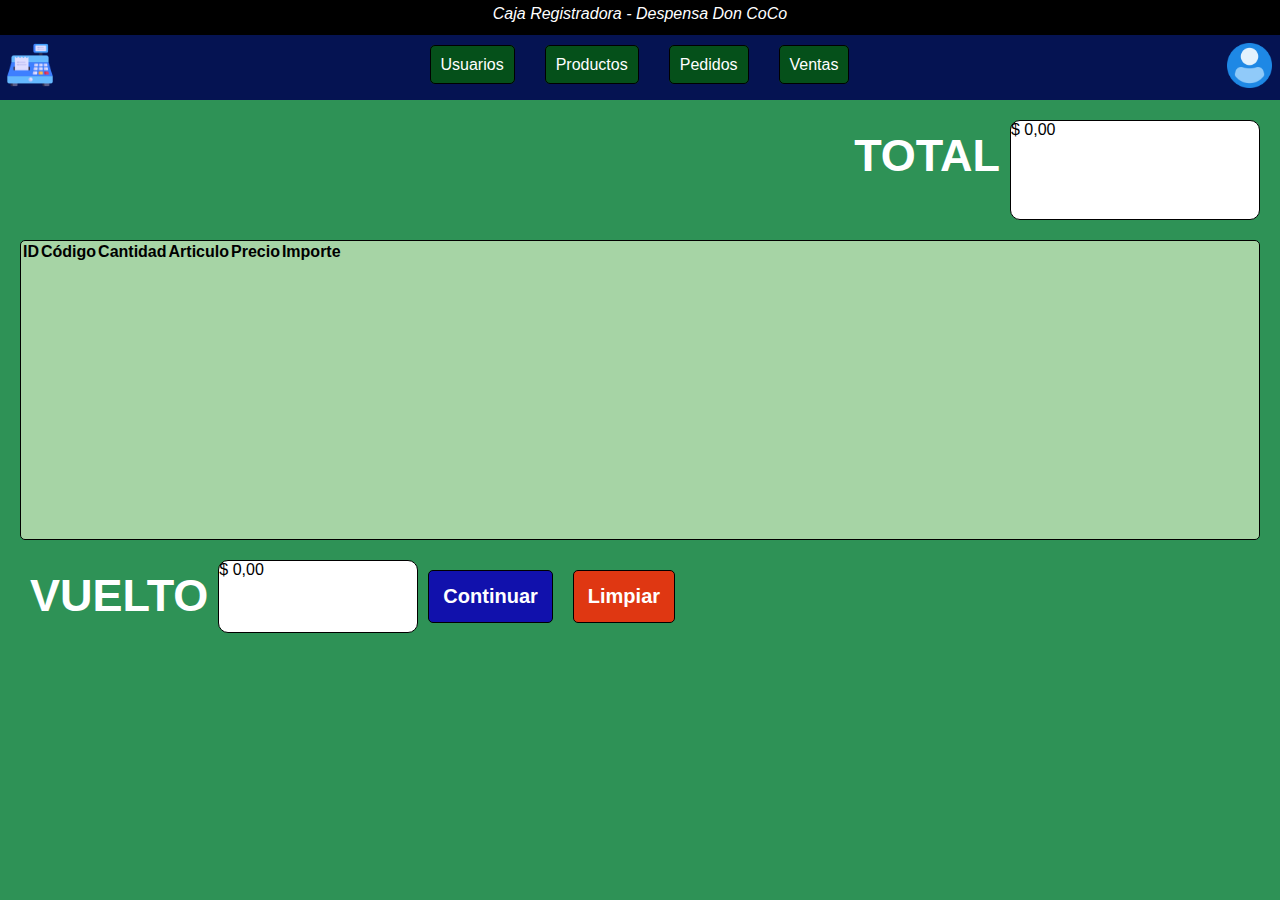
<file: index.html>
<!DOCTYPE html>
<html lang="en">
<head>
    <meta charset="UTF-8">
    <meta name="viewport" content="width=device-width, initial-scale=1.0">
    <link rel="stylesheet" href="main.css">
    <title>Registradora</title>
</head>
<body><div class="titulo">Caja Registradora - Despensa Don CoCo</div>
    <header class="content-header">
        <div>
            <a href="#"><img src="logo.png" class="logo"></a>
        </div>
        <nav class="navbar">
            <ul>
                <li><a href="#">Usuarios</a></li>
                <li><a href="#">Productos</a></li>
                <li><a href="#">Pedidos</a></li>
                <li><a href="#">Ventas</a></li>
            </ul>    
        </nav>
        <div class="sesion">
            <a href="#"><img src="sesion.png" class="sesion-logo"></a>
        </div>
    </header>
    <main>
        <div class="content-total">
            <p class="parrafo">Total</p> 
            <div class="total">
             $ 0,00
            </div>
        </div>
        <div class="table">
            <table>
                <tr>
                    <th>ID</th>
                    <th>Código</th>
                    <th>Cantidad</th>
                    <th>Articulo</th>
                    <th>Precio</th>
                    <th>Importe</th>
                </tr>
                <tr>
                    <td></td>
                    <td></td>
                    <td></td>
                    <td></td>
                </tr>
            </table>
        </div>
        <div class="content-vuelto">
            <p class="parrafo">Vuelto</p>
            <div class="vuelto">
                $ 0,00
               </div>
            <input class="btn-blue" type="submit" value="Continuar">
            <input class="btn-red"  type="submit" value="Limpiar">
        </div>
    </main>
    
</body>
</html>
</file>
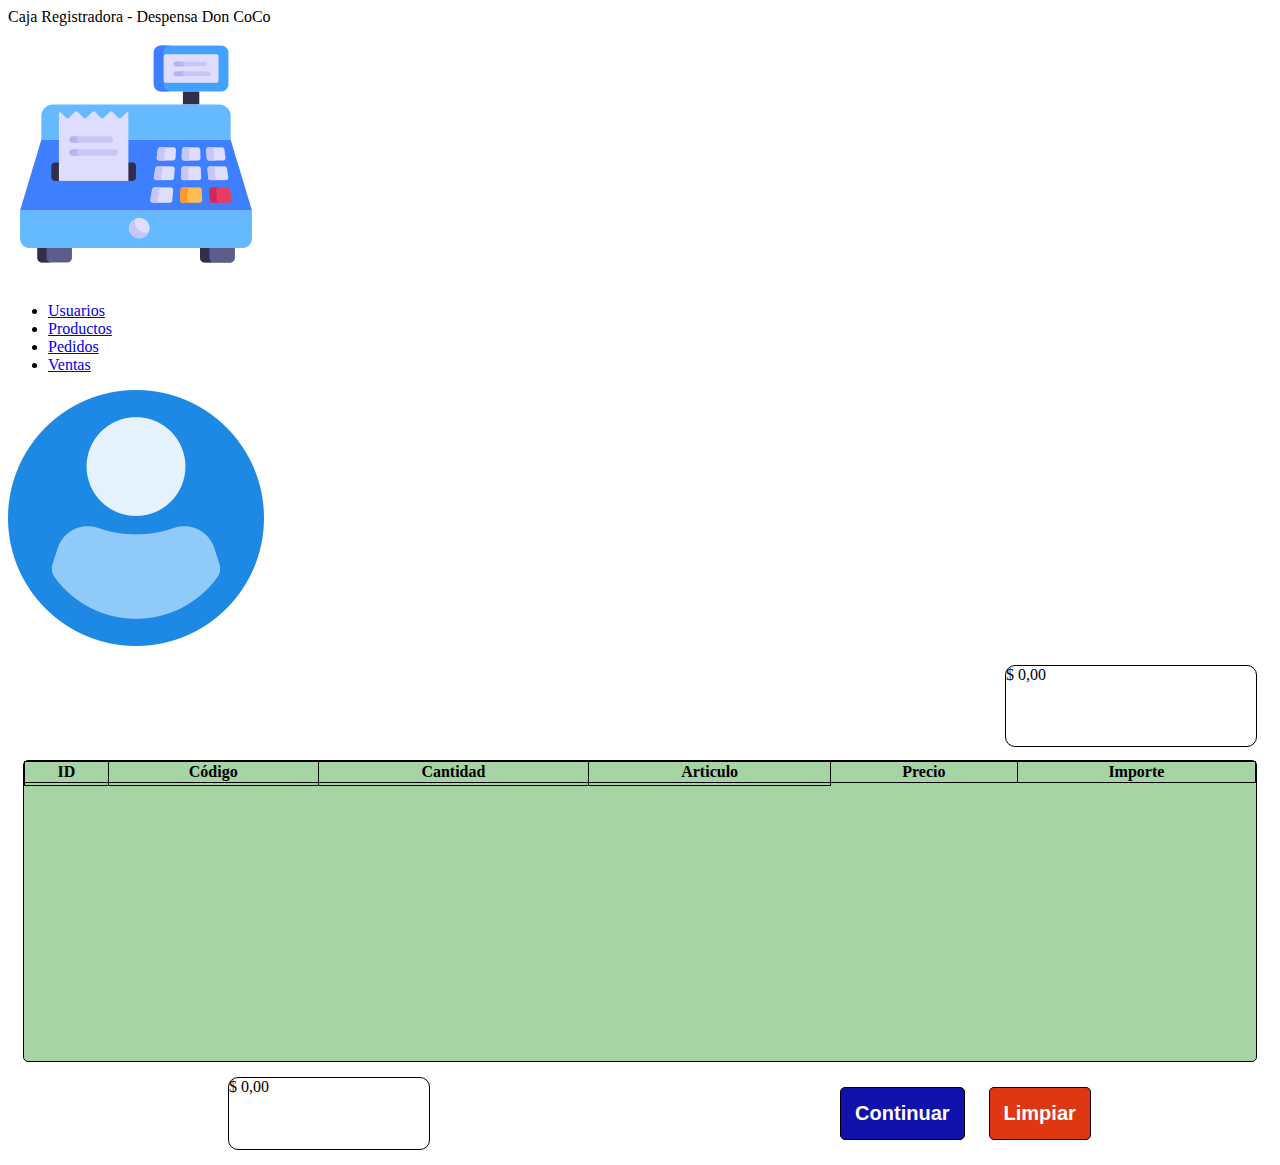
<file: php/main.html>
<!DOCTYPE html>
<html lang="en">
<head>
    <meta charset="UTF-8">
    <meta name="viewport" content="width=device-width, initial-scale=1.0">
    <link rel="stylesheet" href="../css/main.css">
    <title>Registradora</title>
</head>
<body>
    <header>
        <div class="titulo">Caja Registradora - Despensa Don CoCo</div>
        <div class="content-header">
            <div>
            <a href="#"><img src="../img/logo.png" class="logo"></a>
            </div>
            <nav class="navbar">
                <ul>
                    <li><a href="#">Usuarios</a></li>
                    <li><a href="#">Productos</a></li>
                    <li><a href="#">Pedidos</a></li>
                    <li><a href="#">Ventas</a></li>
                </ul>    
            </nav>
            <div class="sesion">
                <a href="#"><img src="../img/sesion.png" class="sesion-logo"></a>
            </div>
        </div>    
    </header>
    <main>
        <div class="content-total">
            <p class="parrafo">Total</p> 
            <div class="total">
             $ 0,00
            </div>
        </div>
        <div class="table">
            <table>
                <tr>
                    <th>ID</th>
                    <th>Código</th>
                    <th>Cantidad</th>
                    <th>Articulo</th>
                    <th>Precio</th>
                    <th>Importe</th>
                </tr>
                <tr>
                    <td></td>
                    <td></td>
                    <td></td>
                    <td></td>
                </tr>
            </table>
        </div>
        <div class="content-vuelto">
            <p class="parrafo">Vuelto</p>
            <div class="vuelto">
                $ 0,00
            </div>
            <div class="btns">
                <button class="btn-blue" type="submit" name="Continuar">Continuar</button>
                <button class="btn-red"  type="submit" name="Limpiar">Limpiar</button>
            </div>
        </div>
    </main>
    
</body>
</html>
</file>
<file: main.css>
* { 
    padding: 0;
    margin: 0;
    box-sizing: border-box;
}

body {
    background-color: #2E9256;
    font-family: Verdana, Geneva, Tahoma, sans-serif;
}
.titulo {
    background-color: black;
    color: #FFF;
    height: 35px;
    text-align: center;
    font-style: italic;
    padding: 5px;
}
.content-header {
    background-color:#051352;
    display: flex;
    justify-content: center;
    justify-content:space-between;
    height: 65px;
    width: 100%;       
}

.logo {  
    height: 50px;
    width: 50px;
    margin:5px;
    /*display: flex;
    align-items: center;
    border-radius: 8px;*/
    transition: all 0.3s;
}

.logo:hover {
    transform: scale(1.2);
}

.navbar ul {
    /*background-color: aliceblue; */
    height: 60px;
    list-style: none;
    display: flex;
    align-items: center;
}

.navbar ul li {
   /* background-color: aqua; */
    margin: 15px;
    transition: all 0.3s;
}

.navbar ul li:hover {
    transform: scale(1.1);
}
.navbar ul li a {
    background-color:#055318f5;
    color: #FFF;
    text-decoration: none;
    padding: 10px;
    border: 1px solid black;
    border-radius: 5px;
   
}

.sesion-logo {
    height: 45px;
    width: 45px;
    margin:8px;           
}

.content-total {
   /* background-color: #a6d4a5; */
    height: 100px;
    margin:20px;
    display: flex;
    justify-content: right;
}
.total {
    background-color: #FFF;
    height: 100px;
    width: 250px;
    border: 1px solid;
    border-radius: 10px;    
}
.table {
    background-color:  #a6d4a5;
    height: 300px;
    margin: 20px;
    border-radius: 5px;
    border: 1px solid;    
}
.content-vuelto {
    /*background-color: #a6d4a5; */
    display: flex;
    margin:20px;
}

.vuelto {
    background-color: #FFF;
    border: 1px solid;
    border-radius: 10px;
    width: 200px;     
}

.btn-blue {
    background-color: rgb(17, 17, 172);
    color: #FFF;
    font-size: 20px;
    font-weight: bold;
    padding: 14px;
    margin: 10px;
    border: 1px solid black;
    border-radius:5px ;
    cursor: pointer;
}
.btn-red {
    background-color:#df3712;
    color: #FFF;
    font-size: 20px;
    font-weight: bold;
    padding: 14px;
    margin: 10px;
    border: 1px solid black;
    border-radius:5px ;
    cursor: pointer;
}

.parrafo {
    color: white;
    font-size:45px;
    text-transform: uppercase;
    font-weight: bold; 
    margin: 10px;  
}
/*
#258f3fe5;

#051352;

#055318f5;

background-image: url(logo.png);
    background-position: center center;
    background-repeat: no-repeat;
    background-size: cover;
</file>
<file: css/main.css>
.content-total {
    height: 80px;
    margin:15px;
    display: flex;
    justify-content: right;
}

.total {
    background-color: #FFF;
    height:80px;
    width: 250px;
    border: 1px solid;
    border-radius: 10px;    
}

.table {
    background-color:  #a6d4a5;
    height: 300px;
    margin: 15px;
    border-radius: 5px;
    border: 1px solid;    
}

.table table {
    width: 100%;
    border-collapse: collapse;
}

.table table td, th {
    border: 1px solid;
}

.content-vuelto {
    display: flex;
    margin:15px;
}

.vuelto {
    background-color: #FFF;
    border: 1px solid;
    border-radius: 10px;
    width: 200px;     
}

.btns {
    
    margin-left: 400px ;   
}

.btn-blue {
    background-color: rgb(17, 17, 172);
    color: #FFF;
    font-size: 20px;
    font-weight: bold;
    padding: 14px;
    margin: 10px;    
    border: 1px solid black;
    border-radius:5px ;
    cursor: pointer;  
}

.btn-red {
    background-color:#df3712;
    color: #FFF;
    font-size: 20px;
    font-weight: bold;
    padding: 14px;
    margin: 10px;
    
    border: 1px solid black;
    border-radius:5px ;
    cursor: pointer;
}

.parrafo {
    color: white;
    font-size:45px;
    text-transform: uppercase;
    font-weight: bold; 
    margin: 10px;  
}



/* Hacer que una imagen tome todo el div

background-image: url(logo.png);
    background-position: center center;
    background-repeat: no-repeat;
    background-size: cover;
*/
</file>
